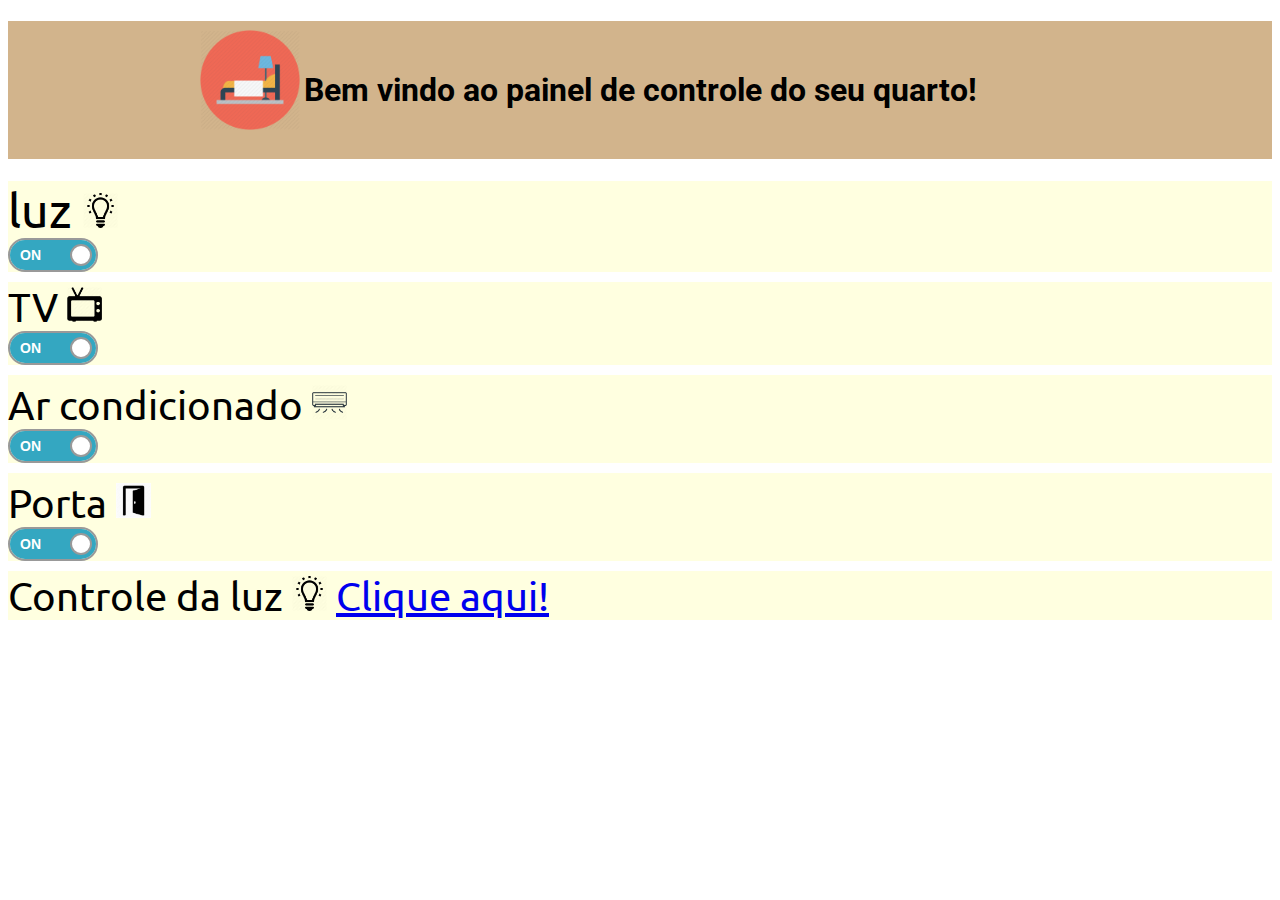
<file: Web Codes/public/html/quarto.html>
<!DOCTYPE html>
<html>
<head>
	<title>Quarto</title>
	<meta charset="utf-8">
	<link href="https://fonts.googleapis.com/css?family=Roboto" rel="stylesheet"> 
	<link href="https://fonts.googleapis.com/css?family=Roboto|Ubuntu" rel="stylesheet"> 
	<link rel="stylesheet" type="text/css" href="../css/quartocss.css">

	<!-- roda de cores-->

<!-- div de cima-->

		<div style="border-color: #000 #090 #900 #009; background-color:#D2B48C;">
			<h1 style="text-align: center;padding:50px; font-family: 'Roboto', sans-serif;color:#000000;"><img src="../img/quarto2.png" width="100" style="position: absolute; top: 30px; left: 200px;"> Bem vindo ao painel de controle do seu quarto!</h1></div>
<!-- Principal-->
<!-- Luz-->
		<div>
		<div style="background-color: #FFFFE0; font-family:'Roboto', sans-serif; font-family:'Ubuntu',sans-serif; text-align: left; font-size: 3em; width: 100%; height: 100%; margin-top: 10px;"> luz
			<img src="../img/luz.png" width="35" style="padding-top: 5px;">

    <div class="onoffswitchluz">
        <input type="checkbox" name="onoffswitchluz" class="onoffswitchluz-checkbox" id="myonoffswitchluz" checked>
        <label class="onoffswitchluz-label" for="myonoffswitchluz">
            <span class="onoffswitchluz-inner"></span>
            <span class="onoffswitchluz-switch"></span>
        </label>
    </div>

		 </div>
<!-- TV -->
		<div style="background-color: #FFFFE0; font-family:'Roboto', sans-serif; font-family:'Ubuntu',sans-serif; text-align: left; font-size: 2.5em; width: 100%; height: 100%; margin-top: 10px;"> TV
			<img src="../img/tv.png" width="35" style="padding-top: 5px;">

    <div class="onoffswitchtv">
        <input type="checkbox" name="onoffswitchtv" class="onoffswitchtv-checkbox" id="myonoffswitchtv" checked>
        <label class="onoffswitchtv-label" for="myonoffswitchtv">
            <span class="onoffswitchtv-inner"></span>
            <span class="onoffswitchtv-switch"></span>
        </label>
    </div>

		 </div>
<!--Ar condicionado-->


<div style="background-color: #FFFFE0; font-family:'Roboto', sans-serif; font-family:'Ubuntu',sans-serif; text-align: left; font-size: 2.5em; width: 100%; height: 100%; margin-top: 10px;"> Ar condicionado
	<img src="../img/ar.png" width="35" style="padding-top: 10px;">

     <div class="onoffswitchar">
        <input type="checkbox" name="onoffswitchar" class="onoffswitchar-checkbox" id="myonoffswitchar" checked>
        <label class="onoffswitchar-label" for="myonoffswitchar">
            <span class="onoffswitchar-inner"></span>
            <span class="onoffswitchar-switch"></span>
        </label>
    </div>

		 </div>

<!-- porta -->

<div style="background-color: #FFFFE0; font-family:'Roboto', sans-serif; font-family:'Ubuntu',sans-serif; text-align: left; font-size: 2.5em; width: 100%; height: 100%; margin-top: 10px;"> Porta
	<img src="../img/porta.jfif" width="35" style="padding-top: 10px;">

    <div class="onoffswitchporta">
        <input type="checkbox" name="onoffswitchporta" class="onoffswitchporta-checkbox" id="myonoffswitchporta" checked>
        <label class="onoffswitchporta-label" for="myonoffswitchporta">
            <span class="onoffswitchporta-inner"></span>
            <span class="onoffswitchporta-switch"></span>
        </label>
    </div>

		 </div>

<!--controle da luz-->

<div style="background-color: #FFFFE0; font-family:'Roboto', sans-serif; font-family:'Ubuntu',sans-serif; text-align: left; font-size: 2.5em; width: 100%; height: 100%; margin-top: 10px;"> Controle da luz
			<img src="../img/luz.png" width="35" style="padding-top: 5px;">

<!--Roda de cores-->

<a href="fitadeled.html" target="_blank"> Clique aqui!</a>
</div>
	<div id="suadiv"> </div>
</div>
</body>
</html>
</file>
<file: Web Codes/public/css/quartocss.css>
/*luz*/
    .onoffswitchluz {
        position: relative; width: 90px;
        -webkit-user-select:none; -moz-user-select:none; -ms-user-select: none;
    }
    .onoffswitchluz-checkbox {
        display: none;
    }
    .onoffswitchluz-label {
        display: block; overflow: hidden; cursor: pointer;
        border: 2px solid #999999; border-radius: 20px;
    }
    .onoffswitchluz-inner {
        display: block; width: 200%; margin-left: -100%;
        transition: margin 0.3s ease-in 0s;
    }
    .onoffswitchluz-inner:before, .onoffswitchluz-inner:after {
        display: block; float: left; width: 50%; height: 30px; padding: 0; line-height: 30px;
        font-size: 14px; color: white; font-family: Trebuchet, Arial, sans-serif; font-weight: bold;
        box-sizing: border-box;
    }
    .onoffswitchluz-inner:before {
        content: "ON";
        padding-left: 10px;
        background-color: #34A7C1; color: #FFFFFF;
    }
    .onoffswitchluz-inner:after {
        content: "OFF";
        padding-right: 10px;
        background-color: #EEEEEE; color: #999999;
        text-align: right;
    }
    .onoffswitchluz-switch {
        display: block; width: 18px; margin: 6px;
        background: #FFFFFF;
        position: absolute; top: 0; bottom: 0;
        right: 56px;
        border: 2px solid #999999; border-radius: 20px;
        transition: all 0.3s ease-in 0s; 
    }
    .onoffswitchluz-checkbox:checked + .onoffswitchluz-label .onoffswitchluz-inner {
        margin-left: 0;
    }
    .onoffswitchluz-checkbox:checked + .onoffswitchluz-label .onoffswitchluz-switch {
        right: 0px; 
    }
/*tv*/

.onoffswitchtv{
        position: relative; width: 90px;
        -webkit-user-select:none; -moz-user-select:none; -ms-user-select: none;
    }
        .onoffswitchtv-checkbox {
        display: none;
    }
    .onoffswitchtv-label {
        display: block; overflow: hidden; cursor: pointer;
        border: 2px solid #999999; border-radius: 20px;
    }
    .onoffswitchtv-inner {
        display: block; width: 200%; margin-left: -100%;
        transition: margin 0.3s ease-in 0s;
    }
    .onoffswitchtv-inner:before, .onoffswitchtv-inner:after {
        display: block; float: left; width: 50%; height: 30px; padding: 0; line-height: 30px;
        font-size: 14px; color: white; font-family: Trebuchet, Arial, sans-serif; font-weight: bold;
        box-sizing: border-box;
    }
    .onoffswitchtv-inner:before {
        content: "ON";
        padding-left: 10px;
        background-color: #34A7C1; color: #FFFFFF;
    }
    .onoffswitchtv-inner:after {
        content: "OFF";
        padding-right: 10px;
        background-color: #EEEEEE; color: #999999;
        text-align: right;
    }
    .onoffswitchtv-switch {
        display: block; width: 18px; margin: 6px;
        background: #FFFFFF;
        position: absolute; top: 0; bottom: 0;
        right: 56px;
        border: 2px solid #999999; border-radius: 20px;
        transition: all 0.3s ease-in 0s; 
    }
    .onoffswitchtv-checkbox:checked + .onoffswitchtv-label .onoffswitchtv-inner {
        margin-left: 0;
    }
    .onoffswitchtv-checkbox:checked + .onoffswitchtv-label .onoffswitchtv-switch {
        right: 0px; 
    }

/*ar*/
.onoffswitchar {
        position: relative; width: 90px;
        -webkit-user-select:none; -moz-user-select:none; -ms-user-select: none;
    }
    .onoffswitchar-checkbox {
        display: none;
    }
    .onoffswitchar-label {
        display: block; overflow: hidden; cursor: pointer;
        border: 2px solid #999999; border-radius: 20px;
    }
    .onoffswitchar-inner {
        display: block; width: 200%; margin-left: -100%;
        transition: margin 0.3s ease-in 0s;
    }
    .onoffswitchar-inner:before, .onoffswitchar-inner:after {
        display: block; float: left; width: 50%; height: 30px; padding: 0; line-height: 30px;
        font-size: 14px; color: white; font-family: Trebuchet, Arial, sans-serif; font-weight: bold;
        box-sizing: border-box;
    }
    .onoffswitchar-inner:before {
        content: "ON";
        padding-left: 10px;
        background-color: #34A7C1; color: #FFFFFF;
    }
    .onoffswitchar-inner:after {
        content: "OFF";
        padding-right: 10px;
        background-color: #EEEEEE; color: #999999;
        text-align: right;
    }
    .onoffswitchar-switch {
        display: block; width: 18px; margin: 6px;
        background: #FFFFFF;
        position: absolute; top: 0; bottom: 0;
        right: 56px;
        border: 2px solid #999999; border-radius: 20px;
        transition: all 0.3s ease-in 0s; 
    }
    .onoffswitchar-checkbox:checked + .onoffswitchar-label .onoffswitchar-inner {
        margin-left: 0;
    }
    .onoffswitchar-checkbox:checked + .onoffswitchar-label .onoffswitchar-switch {
        right: 0px; 
    }

/*porta*/

.onoffswitchporta {
        position: relative; width: 90px;
        -webkit-user-select:none; -moz-user-select:none; -ms-user-select: none;

      }
       .onoffswitchporta-checkbox {
        display: none;
    }
    .onoffswitchporta-label {
        display: block; overflow: hidden; cursor: pointer;
        border: 2px solid #999999; border-radius: 20px;
    }
    .onoffswitchporta-inner {
        display: block; width: 200%; margin-left: -100%;
        transition: margin 0.3s ease-in 0s;
    }
    .onoffswitchporta-inner:before, .onoffswitchporta-inner:after {
        display: block; float: left; width: 50%; height: 30px; padding: 0; line-height: 30px;
        font-size: 14px; color: white; font-family: Trebuchet, Arial, sans-serif; font-weight: bold;
        box-sizing: border-box;
    }
    .onoffswitchporta-inner:before {
        content: "ON";
        padding-left: 10px;
        background-color: #34A7C1; color: #FFFFFF;
    }
    .onoffswitchporta-inner:after {
        content: "OFF";
        padding-right: 10px;
        background-color: #EEEEEE; color: #999999;
        text-align: right;
    }
    .onoffswitchporta-switch {
        display: block; width: 18px; margin: 6px;
        background: #FFFFFF;
        position: absolute; top: 0; bottom: 0;
        right: 56px;
        border: 2px solid #999999; border-radius: 20px;
        transition: all 0.3s ease-in 0s; 
    }
    .onoffswitchporta-checkbox:checked + .onoffswitchporta-label .onoffswitchporta-inner {
        margin-left: 0;
    }
    .onoffswitchporta-checkbox:checked + .onoffswitchporta-label .onoffswitchporta-switch {
        right: 0px; 
    }
    }
</file>
